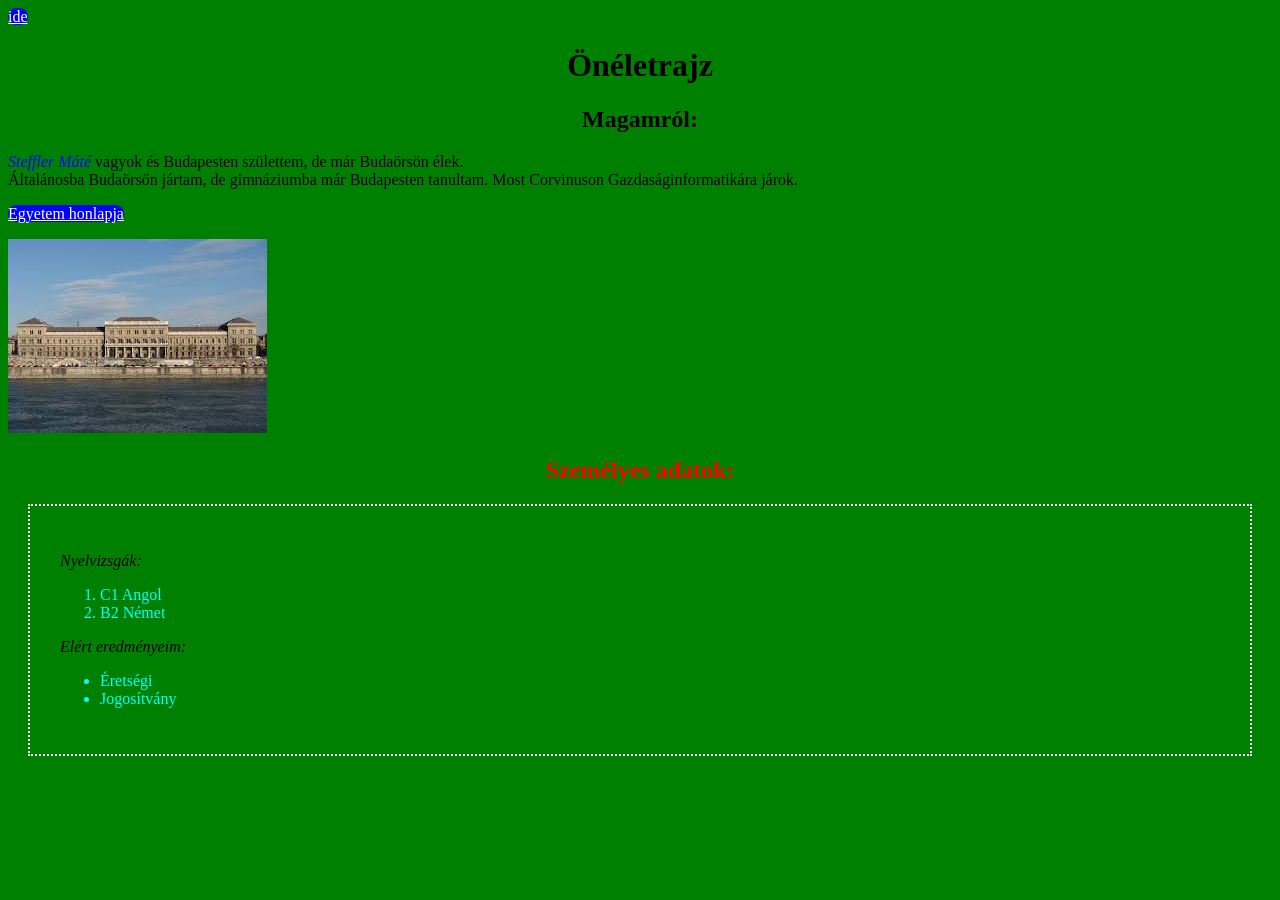
<file: HajosTeszt/HajosTeszt/wwwroot/cv.html>
﻿<!DOCTYPE html>
<html>
<head>
    <meta charset="utf-8" />
    
    <link rel="stylesheet" href="forma.css">

</head>
<body>
    <a href="hajo.html">ide</a>
    <h1>Önéletrajz</h1>
    <h2>Magamról:</h2>
    <p><span class="szin"> Steffler Máté </span> vagyok és Budapesten születtem, de már Budaörsön élek.<br />Általánosba Budaörsön jártam, de gimnáziumba már Budapesten tanultam. Most Corvinuson Gazdaságinformatikára járok.</p>
    <p><a href="https://www.uni-corvinus.hu/" target="_blank">Egyetem honlapja</a></p>
    <img src="corvinus.jpg" "alt="Corvinus" />
    <h2 class="cim">Személyes adatok:</h2>
    <div>
        <p id="listacim">Nyelvizsgák:</p>
        <ol>
            <li>C1 Angol</li>
            <li>B2 Német</li>
        </ol>
        <p id="listacim">Elért eredményeim:</p>
        <ul>
            <li>Éretségi</li>
            <li>Jogosítvány</li>
        </ul>

    </div>


</body>
</html>
</file>
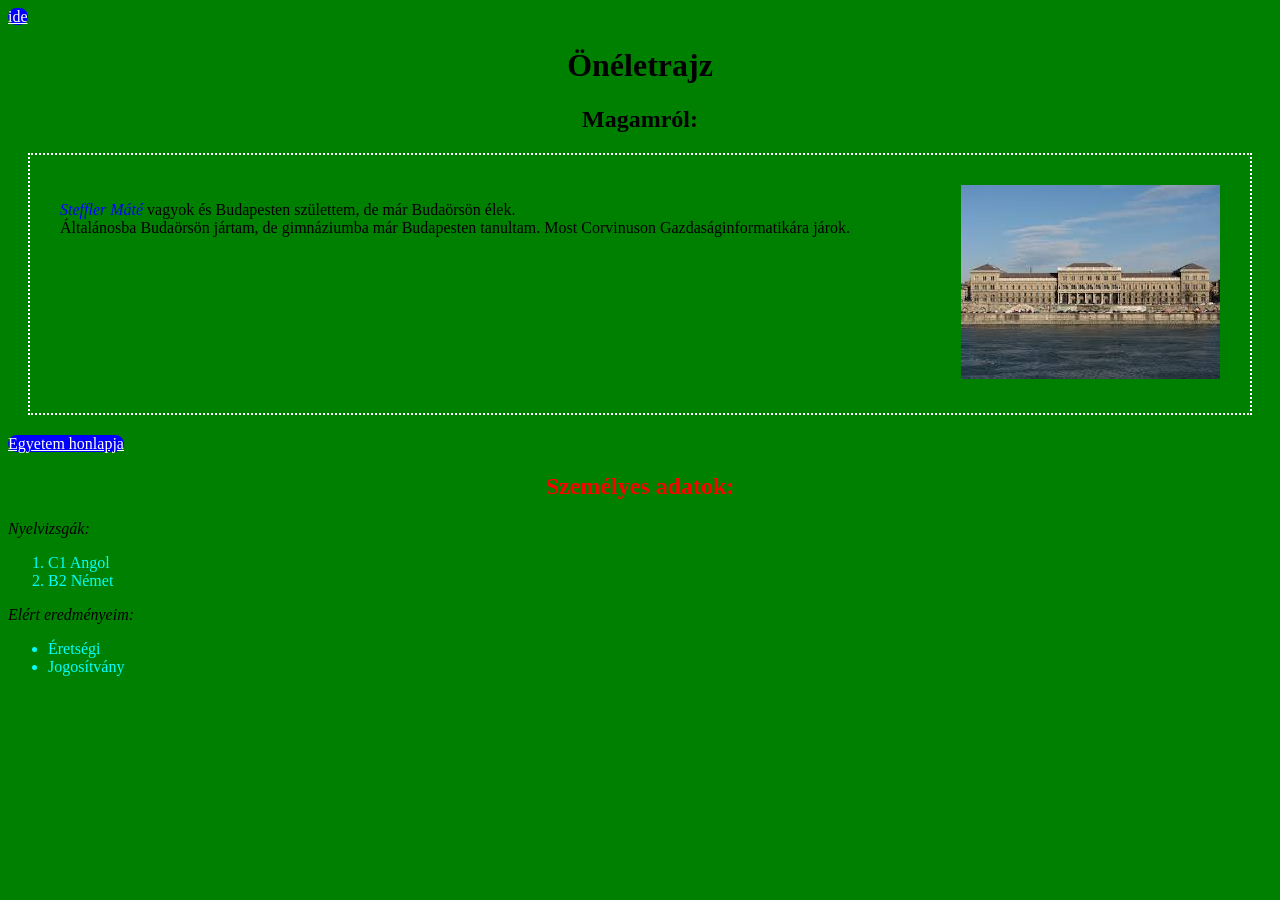
<file: HajosTeszt/HajosTeszt/wwwroot/cvv.html>
﻿<!DOCTYPE html>
<html>
<head>
    <meta charset="utf-8" />
    <max-width:100%;height:auto; />
    <link rel="stylesheet" href="cv2.css">

</head>
<body>
    <a href="hajo.html">ide</a>
    <h1>Önéletrajz</h1>
    <h2>Magamról:</h2>
    <div id="elsősor">
        <div id="szöveg">
            <p><span class="szin"> Steffler Máté </span> vagyok és Budapesten születtem, de már Budaörsön élek.<br />Általánosba Budaörsön jártam, de gimnáziumba már Budapesten tanultam. Most Corvinuson Gazdaságinformatikára járok.</p>
        </div>
        <div id="kép">
            <img src="corvinus.jpg" "alt=" Corvinus" />
        </div>
    </div>
    <p><a href="https://www.uni-corvinus.hu/" target="_blank">Egyetem honlapja</a></p>
    <h2 class="cim">Személyes adatok:</h2>
    <div>
        <p id="listacim">Nyelvizsgák:</p>
        <ol>
            <li>C1 Angol</li>
            <li>B2 Német</li>
        </ol>
        <p id="listacim">Elért eredményeim:</p>
        <ul>
            <li>Éretségi</li>
            <li>Jogosítvány</li>
        </ul>

    </div>


</body>
</html>
</file>
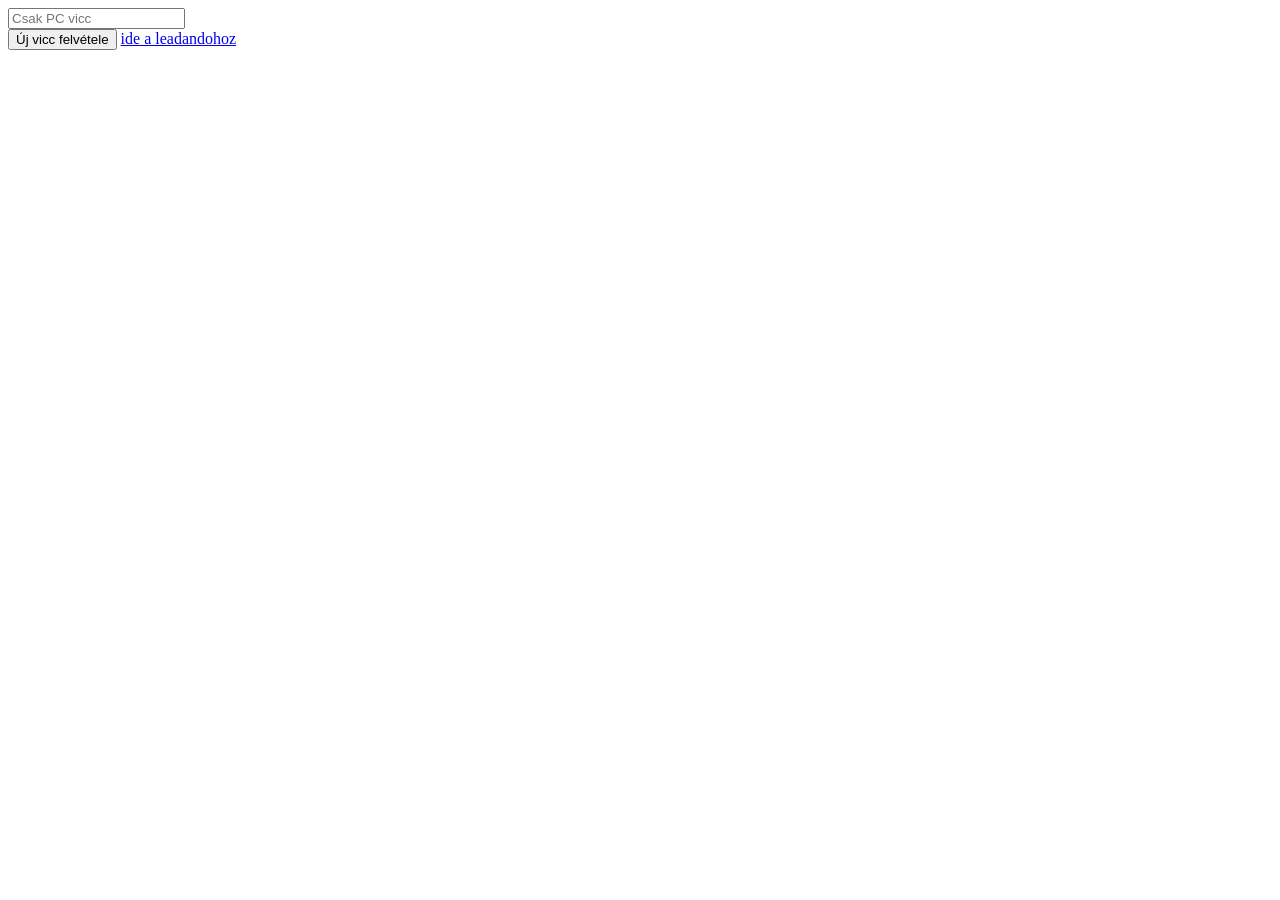
<file: HajosTeszt/HajosTeszt/wwwroot/jokes.html>
﻿
<!DOCTYPE html>
<html>
<head>
    <meta charset="utf-8" />
    <title></title>
</head>
<body>
    <form>
        <div id="jokeList"></div>
        <div>
            <input id="jokeText" type="text" placeholder="Csak PC vicc" />
        </div>
        <button id="addButton">Új vicc felvétele</button>
        <a href="Leadandó.html">ide a leadandohoz</a>
        <p id="szöveg"></p>
    </form>
    <script>
        document.getElementById("addButton").addEventListener("click", () => {

            //Ezt az objektumot fogjuk átküldeni
            let data = {
                jokeText: document.getElementById("jokeText").value
            }
            fetch("api/jokes",
                {
                    method: 'POST',
                    headers: {
                        'Content-Type': 'application/json'
                    },
                    body: JSON.stringify(data)
                }).then(x => {
                    if (x.ok) {
                        alert("Siker");

                    }
                    else {
                        alert("Kudarc");
                    }
                });

            function Betöltés() {
                fetch('api/jokes')
                    .then(result => {
                        if (!result.ok) {
                            console.error(`Letöltés hibás: ${result.status}`);
                            return null;
                        }
                        else {
                            return result.json();
                        }
                    })
                    .then(data => {
                        for (var i = 0; i < data.length; i++) {
                            document.getElementById("szöveg").innerHTML += data[i].jokeText += "<br/>"
                        }
                    })
            }

            window.onload = () => {
                Betöltés();
            }
    </script>
</body>
</html>
</file>
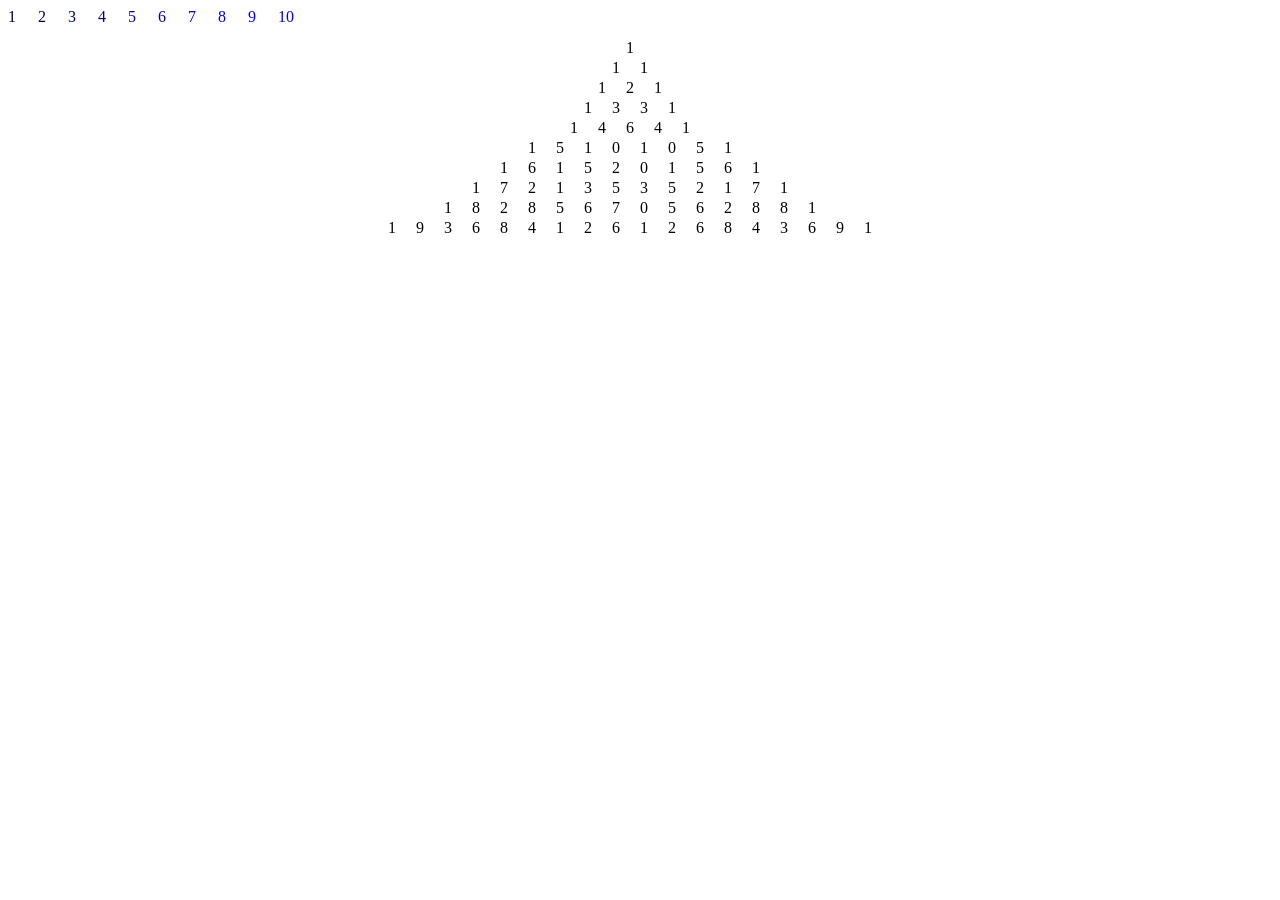
<file: HajosTeszt/HajosTeszt/wwwroot/jsgyak.html>
﻿<!DOCTYPE html>
<html>
<head>
    <meta charset="utf-8" />
    <title></title>
    <script src="jsgyak.js"></script>

    <style>
        #szamsor {
            display: flex;
            flex-direction: row;
        }

        .doboz {
            height: 30px;
            width: 30px;
        }
        #pascal{
            text-align: center;
            justify-content: center;
        }
        .szamsor2 {
            display: flex;
            flex-direction: row;
            text-align: center;
            justify-content: center;
            letter-spacing: 20px;
            line-height: 20px;
        }
    </style>
</head>
<body>
    <div id="szamsor"></div>
    <div id="pascal"></div>
    <script>
        function faktorialis(n) {
            let er = 1;
            for (var i = 2; i <= n; i++) {
                er = er * i;
            }
            return er;

        }

        let hovva = document.getElementById("pascal")
        hovva.innerHTML = ""
        for (var s = 0; s < 10; s++) {
            let sor = document.createElement("div");
            hovva.appendChild(sor)
            sor.classList.add("szamsor2")

            for (var o = 0; o <=s;o++) {
                let szám = document.createElement("div")
                sor.appendChild(szám)
                szám.innerText = faktorialis(s) / (faktorialis(o) * faktorialis(s - o))
            }
        }
    </script>
    
   </body>
</html>
</file>
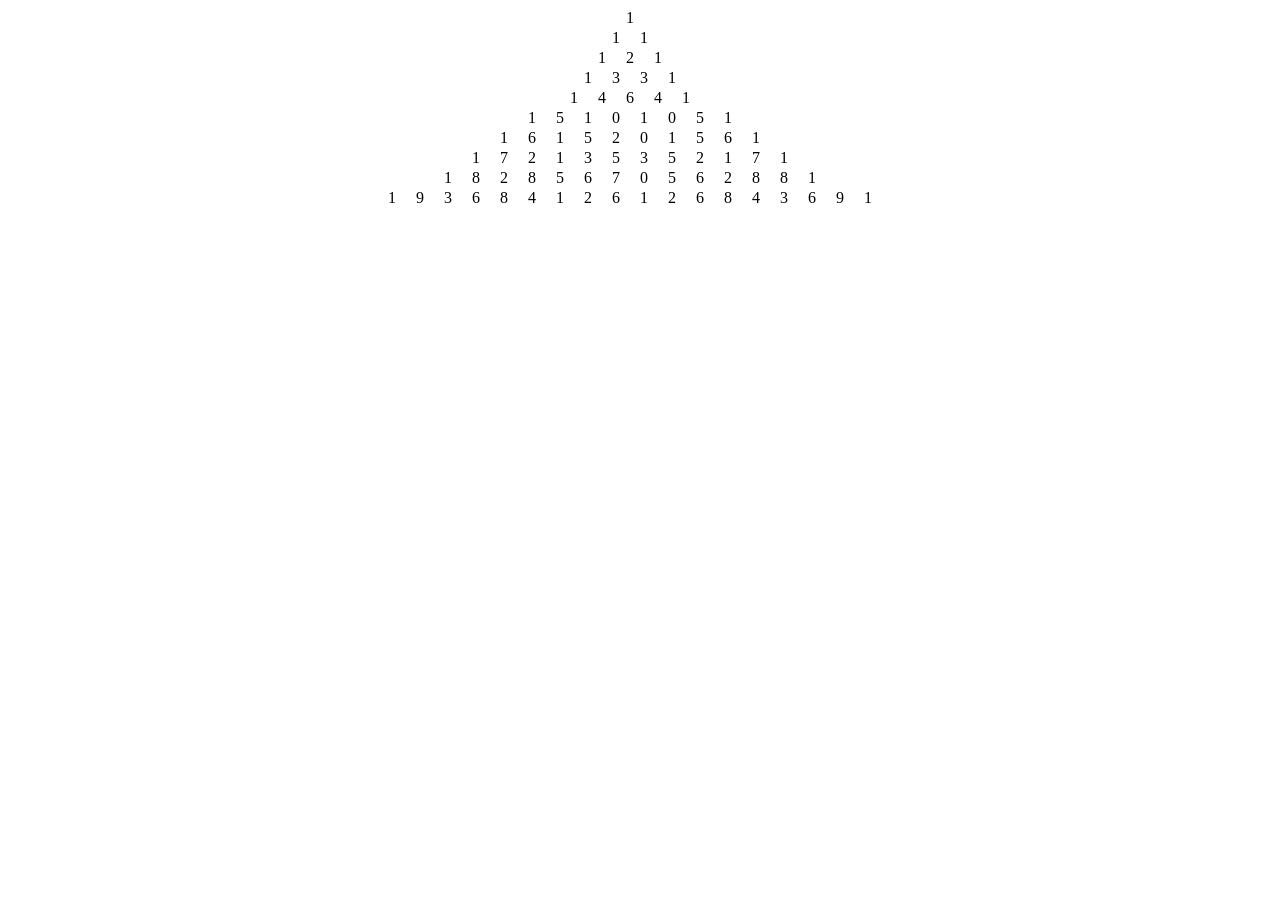
<file: HajosTeszt/HajosTeszt/wwwroot/proba.html>
﻿<!DOCTYPE html>
<html>
<head>
    <meta charset="utf-8" />
    <title></title>

    <style>
        #ide {
            text-align: center;
            justify-content: center;
        }

        .egymás_mellé {
            display: flex;
            flex-direction: row;
            text-align: center;
            justify-content: center;
            letter-spacing: 20px;
            line-height: 20px;
        }
    </style>
</head>
<body>
    <div id="ide">!</div>
    <script>

        var faktoriális = function (n) {
            let er = 1;
            for (let i = 2; i <= n; i++) {
                er = er * i;
            }

            return er;

        }


        let hova = document.getElementById("ide")
        hova.innerHTML = ""

        for (var s = 0; s < 10; s++) {

            let sor = document.createElement("div");
            hova.appendChild(sor);
            sor.classList.add("egymás_mellé")

            for (var o = 0; o <= s; o++) {

                let szám = document.createElement("div")
                sor.appendChild(szám)
                szám.innerText = faktoriális(s) / (faktoriális(o) * (faktoriális(s - o)))


            }
        }
    </script>

</body>
</html>
</file>
<file: HajosTeszt/HajosTeszt/wwwroot/forma.css>
﻿

body {background-color : green;}

h1,h2{color: black;
      text-align:center;
}

span.szin {font-style:italic;
           color: blue;
}

div {margin: 20px;
     padding: 30px;
     border: 2px dotted white;
}

a {background-color: blue;
   color: white;
   border-radius: 20px;
}

li {color: aqua;}
#listacim{font-style:italic;}

.cim {color: red;}
</file>
<file: HajosTeszt/HajosTeszt/wwwroot/cv2.css>
﻿
* {
    box-sizing: border-box;
}
body {
    background-color: green;
}
h1, h2 {
    color: black;
    text-align: center;
}

span.szin {
    font-style: italic;
    color: blue;
}

a {
    background-color: blue;
    color: white;
    border-radius: 20px;
}

li {
    color: aqua;
}

#listacim {
    font-style: italic;
}

.cim {
    color: red;
}

#elsősor {
    margin: 20px;
    padding: 30px;
    border: 2px dotted white;
    display: flex;
    flex: 1 1 auto;
    flex-direction: column;
}



@media screen and (min-width: 800px){
    #elsősor{
        flex-direction:row;
    }
    #szöveg {
        flex: 1 1 80%;
    }

    #kép {
        flex: 1 1 20%;
    }
}
</file>
